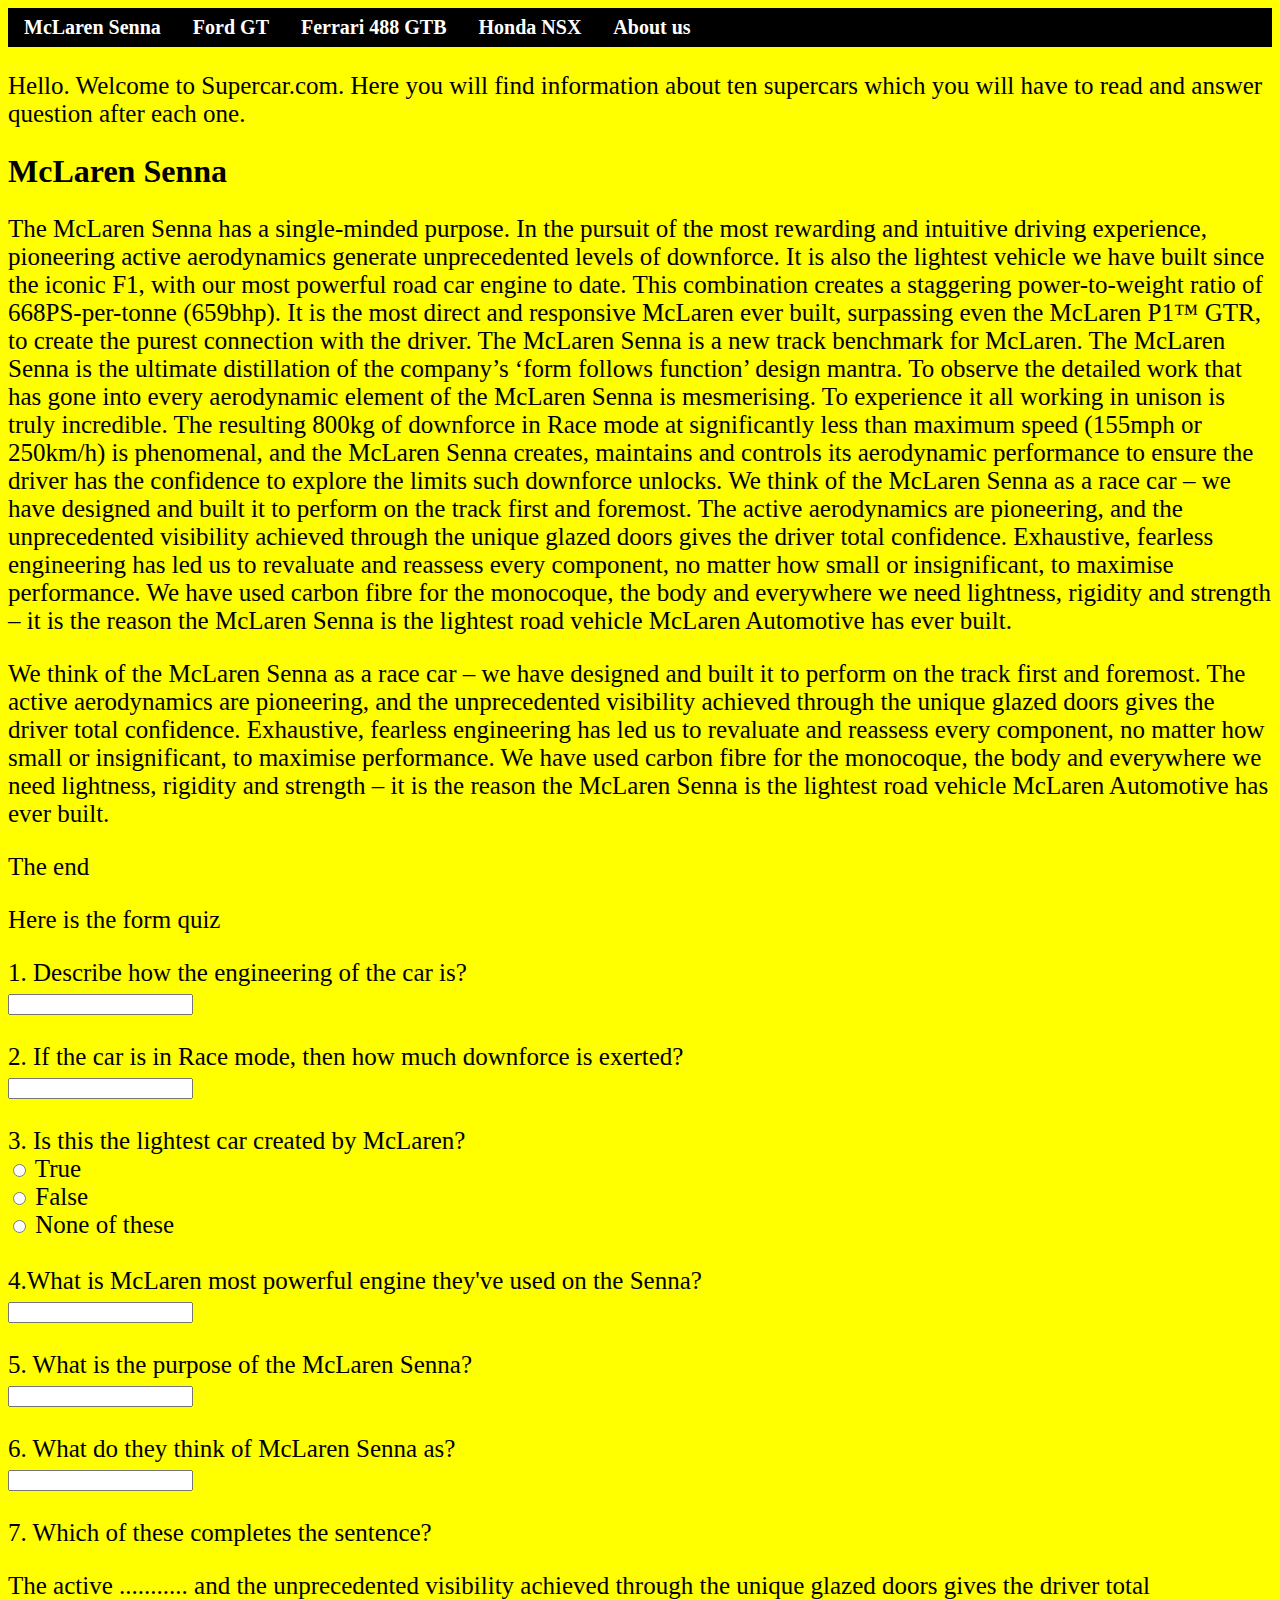
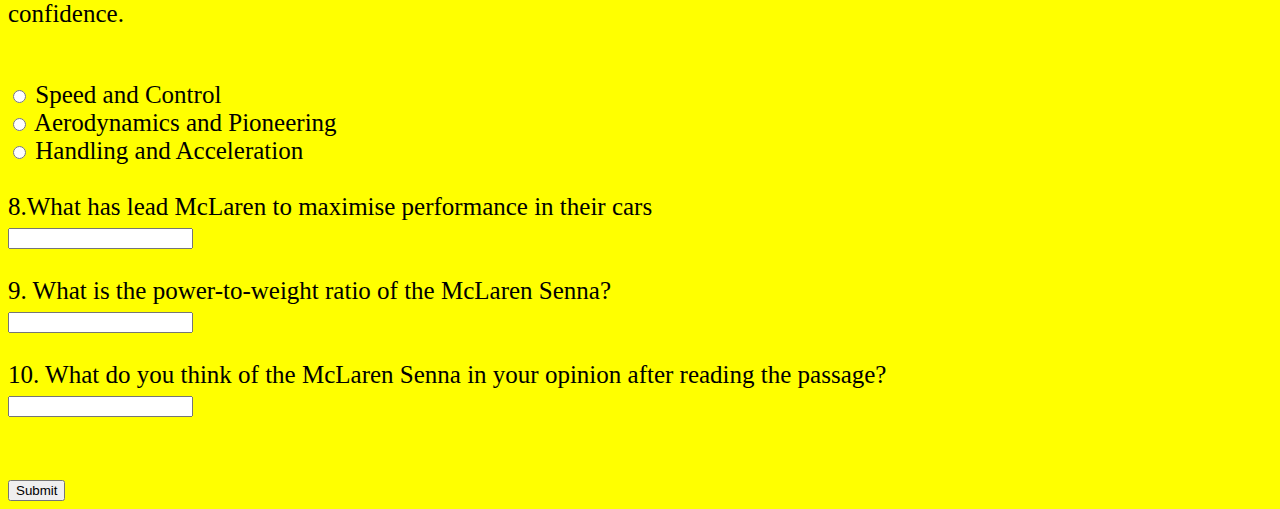
<file: index.html>
<!DOCTYPE html>
<html>
<head>
	<title>Supercar.com</title>
	<link rel="stylesheet" type="text/css" href="pro.css">
</head>
<body bgcolor="yellow">
	<ul>
		<li><a href="index.html">McLaren Senna</a></li>
		<li><a href="fordgt.html">Ford GT</a></li>
		<li><a href="ferrari.html">Ferrari 488 GTB</a></li>
		<li><a href="hondansx.html">Honda NSX</a></li>
		<li><a href="aboutus1.html">About us</a></li>
	</ul>
<p>Hello. Welcome to Supercar.com. Here you will find information about ten supercars which you will have to read and answer question after each one.</p>
<h1>McLaren Senna</h1>
<p>The McLaren Senna has a single-minded purpose. In the pursuit of the most rewarding and intuitive driving experience, pioneering active aerodynamics generate unprecedented levels of downforce. It is also the lightest vehicle we have built since the iconic F1, with our most powerful road car engine to date. This combination creates a staggering power-to-weight ratio of 668PS-per-tonne (659bhp). It is the most direct and responsive McLaren ever built, surpassing even the McLaren P1™ GTR, to create the purest connection with the driver. The McLaren Senna is a new track benchmark for McLaren. The McLaren Senna is the ultimate distillation of the company’s ‘form follows function’ design mantra. To observe the detailed work that has gone into every aerodynamic element of the McLaren Senna is mesmerising. To experience it all working in unison is truly incredible. The resulting 800kg of downforce in Race mode at significantly less than maximum speed (155mph or 250km/h) is phenomenal, and the McLaren Senna creates, maintains and controls its aerodynamic performance to ensure the driver has the confidence to explore the limits such downforce unlocks. We think of the McLaren Senna as a race car – we have designed and built it to perform on the track first and foremost. The active aerodynamics are pioneering, and the unprecedented visibility achieved through the unique glazed doors gives the driver total confidence. Exhaustive, fearless engineering has led us to revaluate and reassess every component, no matter how small or insignificant, to maximise performance. We have used carbon fibre for the monocoque, the body and everywhere we need lightness, rigidity and strength – it is the reason the McLaren Senna is the lightest road vehicle McLaren Automotive has ever built.</p>
<p>We think of the McLaren Senna as a race car – we have designed and built it to perform on the track first and foremost. The active aerodynamics are pioneering, and the unprecedented visibility achieved through the unique glazed doors gives the driver total confidence. Exhaustive, fearless engineering has led us to revaluate and reassess every component, no matter how small or insignificant, to maximise performance. We have used carbon fibre for the monocoque, the body and everywhere we need lightness, rigidity and strength – it is the reason the McLaren Senna is the lightest road vehicle McLaren Automotive has ever built.</p>
<p>The end</p>
<p>Here is the form quiz</p>
<form>
	<label>1. Describe how the engineering of the car is?</label>
	<br>
	<input type="text" name="describe">
	<br><br>
	<label>2. If the car is in Race mode, then how much downforce is exerted?</label>
	<br>
	<input type="text" name="downforce">
	<br><br>
	<label>3. Is this the lightest car created by McLaren?</label>
	<br>
	<input type="radio" name="car">
	<label>True</label>
	<br>
	<input type="radio" name="car">
	<label>False</label>
	<br>
	<input type="radio" name="car">
	<label>None of these</label>
	<br><br>
	<label>4.What is McLaren most powerful engine they've used on the Senna?</label>
	<br>
	<input type="text" name="engine">
	<br><br>
	<label>5. What is the purpose of the McLaren Senna?</label>
	<br>
	<input type="text" name="mclaren">
	<br><br>
	<label>6. What do they think of McLaren Senna as?</label>
	<br>
	<input type="text" name="senna">
	<br><br>
	<label>7. Which of these completes the sentence?<p>The active ........... and the unprecedented visibility achieved through the unique glazed doors gives the driver total confidence.</p></label>
	<br>
	<input type="radio" name="sentence">
	<label>Speed and Control</label>
	<br>
	<input type="radio" name="sentence">
	<label>Aerodynamics and Pioneering</label>
	<br>
	<input type="radio" name="sentence">
	<label>Handling and Acceleration</label>
	<br><br>
	<label>8.What has lead McLaren to maximise performance in their cars</label>
	<br>
	<input type="text" name="performance">
	<br><br>
	<label>9. What is the power-to-weight ratio of the McLaren Senna?</label>
	<br>
	<input type="text" name="power">
	<br><br>
	<label>10. What do you think of the McLaren Senna in your opinion after reading the passage?</label>
	<br>
	<input type="text" name="question">
	 <br>
	 <br>
	 <br>
	<button type="normal">Submit</button>
</form>
</body>
</html>
</file>
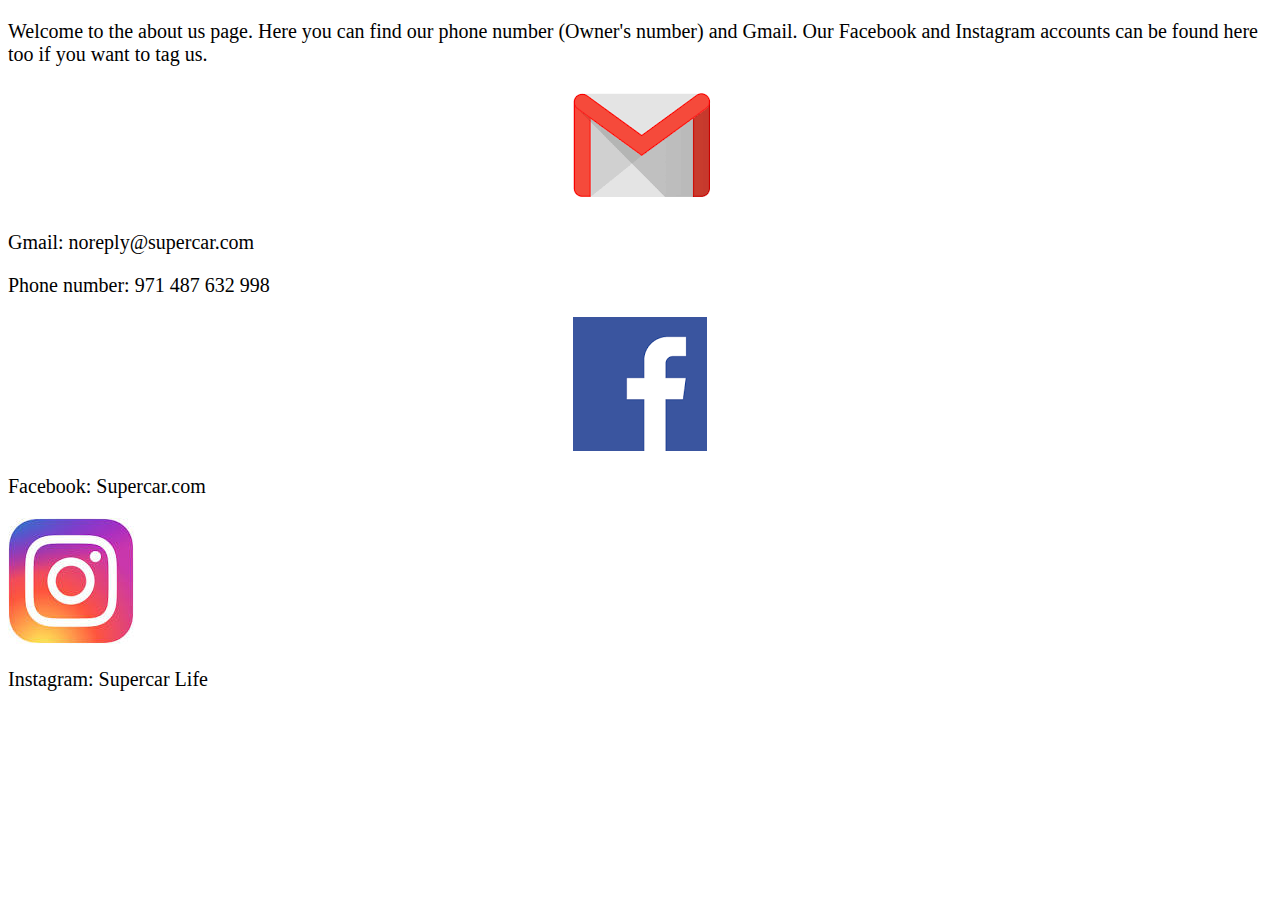
<file: aboutus1.html>
<!DOCTYPE html>
<html>
<head>
	<title>About us</title>
	<style type="text/css">
		p{
			font-family: Corbel;
			font-size: 20px;
		}
	</style>
</head>
<body>
<p>Welcome to the about us page. Here you can find our phone number (Owner's number) and Gmail. Our Facebook and Instagram accounts can be found here too if you want to tag us.</p>
<center><img src="gmail.png"></center>
<p>Gmail: noreply@supercar.com</p>
<p>Phone number: 971 487 632 998</p>
<center><img src="facebook.png"></center>
<p>Facebook: Supercar.com</p>
<img src="instagram.jpg">
<p>Instagram: Supercar Life</p>
</body>
</html>
</file>
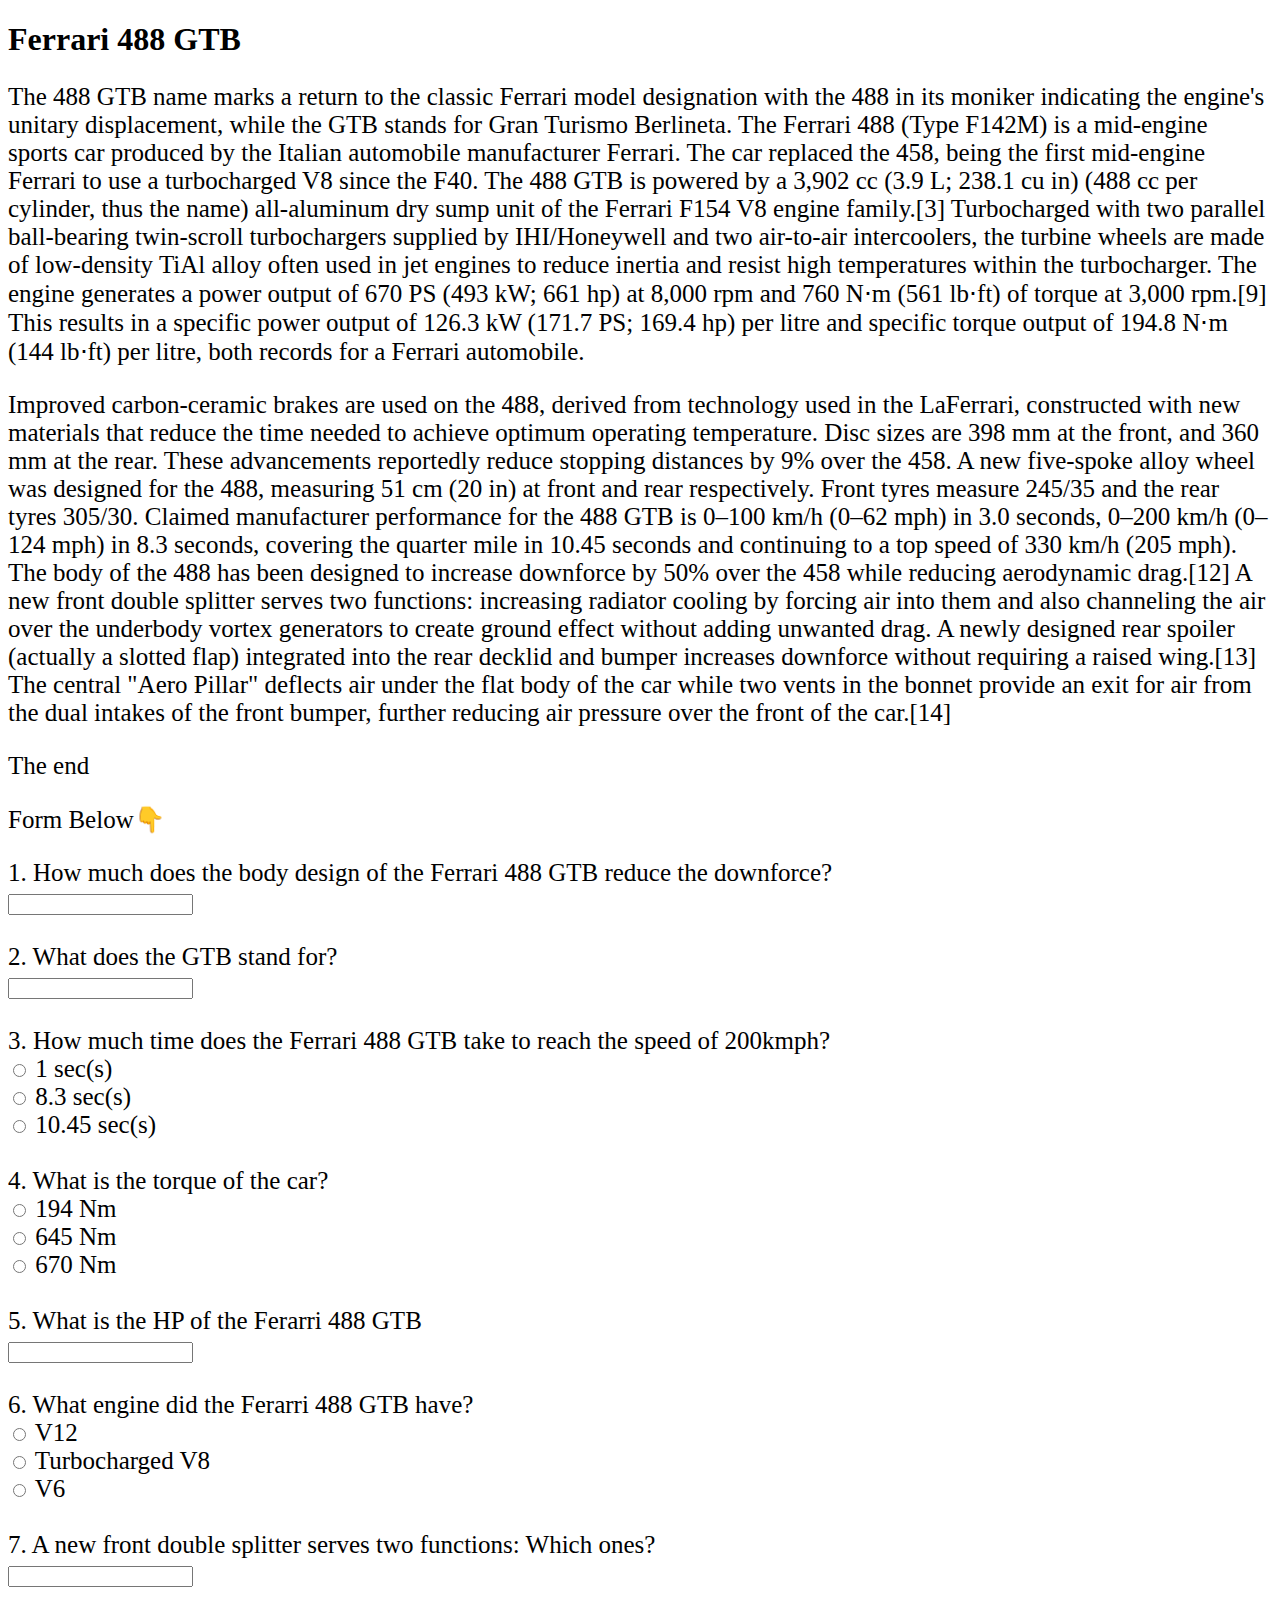
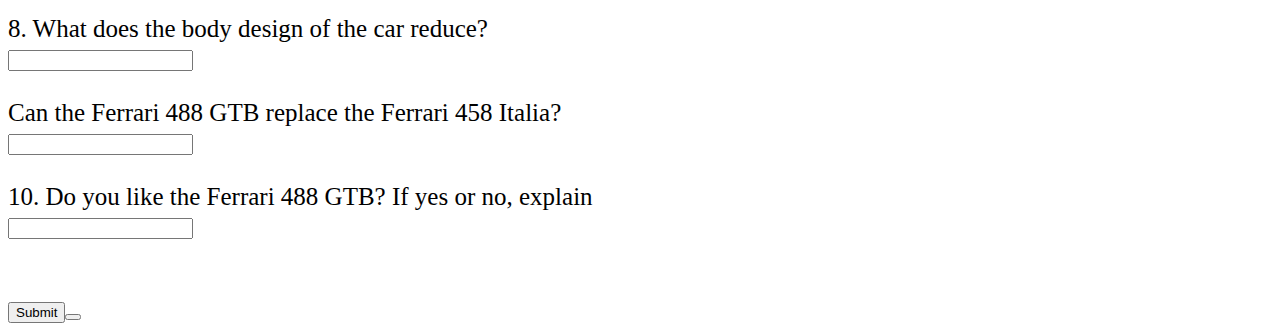
<file: ferrari.html>
<!DOCTYPE html>
<html>
<head>
	<title>Car No. 4.: Ferrari 488 GTB</title>
	<link rel="stylesheet" type="text/css" href="pro.css">
</head>
<body>
<h1>Ferrari 488 GTB</h1>
<p>The 488 GTB name marks a return to the classic Ferrari model designation with the 488 in its moniker indicating the engine's unitary displacement, while the GTB stands for Gran Turismo Berlineta. The Ferrari 488 (Type F142M) is a mid-engine sports car produced by the Italian automobile manufacturer Ferrari. The car replaced the 458, being the first mid-engine Ferrari to use a turbocharged V8 since the F40. The 488 GTB is powered by a 3,902 cc (3.9 L; 238.1 cu in) (488 cc per cylinder, thus the name) all-aluminum dry sump unit of the Ferrari F154 V8 engine family.[3] Turbocharged with two parallel ball-bearing twin-scroll turbochargers supplied by IHI/Honeywell and two air-to-air intercoolers, the turbine wheels are made of low-density TiAl alloy often used in jet engines to reduce inertia and resist high temperatures within the turbocharger. The engine generates a power output of 670 PS (493 kW; 661 hp) at 8,000 rpm and 760 N⋅m (561 lb⋅ft) of torque at 3,000 rpm.[9] This results in a specific power output of 126.3 kW (171.7 PS; 169.4 hp) per litre and specific torque output of 194.8 N⋅m (144 lb⋅ft) per litre, both records for a Ferrari automobile. </p>
<p>Improved carbon-ceramic brakes are used on the 488, derived from technology used in the LaFerrari, constructed with new materials that reduce the time needed to achieve optimum operating temperature. Disc sizes are 398 mm at the front, and 360 mm at the rear. These advancements reportedly reduce stopping distances by 9% over the 458. A new five-spoke alloy wheel was designed for the 488, measuring 51 cm (20 in) at front and rear respectively. Front tyres measure 245/35 and the rear tyres 305/30. Claimed manufacturer performance for the 488 GTB is 0–100 km/h (0–62 mph) in 3.0 seconds, 0–200 km/h (0–124 mph) in 8.3 seconds, covering the quarter mile in 10.45 seconds and continuing to a top speed of 330 km/h (205 mph). The body of the 488 has been designed to increase downforce by 50% over the 458 while reducing aerodynamic drag.[12] A new front double splitter serves two functions: increasing radiator cooling by forcing air into them and also channeling the air over the underbody vortex generators to create ground effect without adding unwanted drag. A newly designed rear spoiler (actually a slotted flap) integrated into the rear decklid and bumper increases downforce without requiring a raised wing.[13] The central "Aero Pillar" deflects air under the flat body of the car while two vents in the bonnet provide an exit for air from the dual intakes of the front bumper, further reducing air pressure over the front of the car.[14]</p>

<p>The end</p>
<p>Form Below👇</p>
<form>
	<label>1. How much does the body design of the Ferrari 488 GTB reduce the downforce?</label>
	<br>
	<input type="text" name="gt">
	<br><br>
	<label>2. What does the GTB stand for?</label>
	<br>
	<input type="text" name="engine">
	<br><br>
	<label>3. How much time does the Ferrari 488 GTB take to reach the speed of 200kmph?</label>
	<br>
	<input type="radio" name="body">
	<label>1 sec(s)</label>
	<br>
	<input type="radio" name="body">
	<label>8.3 sec(s)</label>
	<br>
	<input type="radio" name="body">
	<label>10.45 sec(s)</label>
	<br><br>
	<label>4. What is the torque of the car?</label>
	<br>
	<input type="radio" name="ford">
	<label>194 Nm</label>
	<br>
	<input type="radio" name="ford">
	<label>645 Nm</label>
	<br>
	<input type="radio" name="ford">
	<label>670 Nm</label>
	<br><br>
	<label>5. What is the HP of the Ferarri 488 GTB</label>
	<br>
	<input type="text" name="about">
	<br><br>
	<label>6. What engine did the Ferarri 488 GTB have?</label>
	<br>
	<input type="radio" name="shape">
	<label>V12</label>
	<br>
	<input type="radio" name="shape">
	<label>Turbocharged V8</label>
	<br>
	<input type="radio" name="shape">
	<label>V6</label>
	<br><br>
	<label>7. A new front double splitter serves two functions: Which ones?</label>
	<br>
	<input type="text" name="car">
	<br><br>
	<label>8. What does the body design of the car reduce?</label>
	<br>
	<input type="text" name="price">
	<br><br>
	<label>Can the Ferrari 488 GTB replace the Ferrari 458 Italia?</label>
	<br>
	<input type="text" name="buy">
	<br><br>
	<label>10. Do you like the Ferrari 488 GTB? If yes or no, explain</label>
	<br>
	<input type="text" name="opinion">
	<br>
	<br>
	<br>
	<input type="submit"><button></button>
</form>
</body>
</html>
</file>
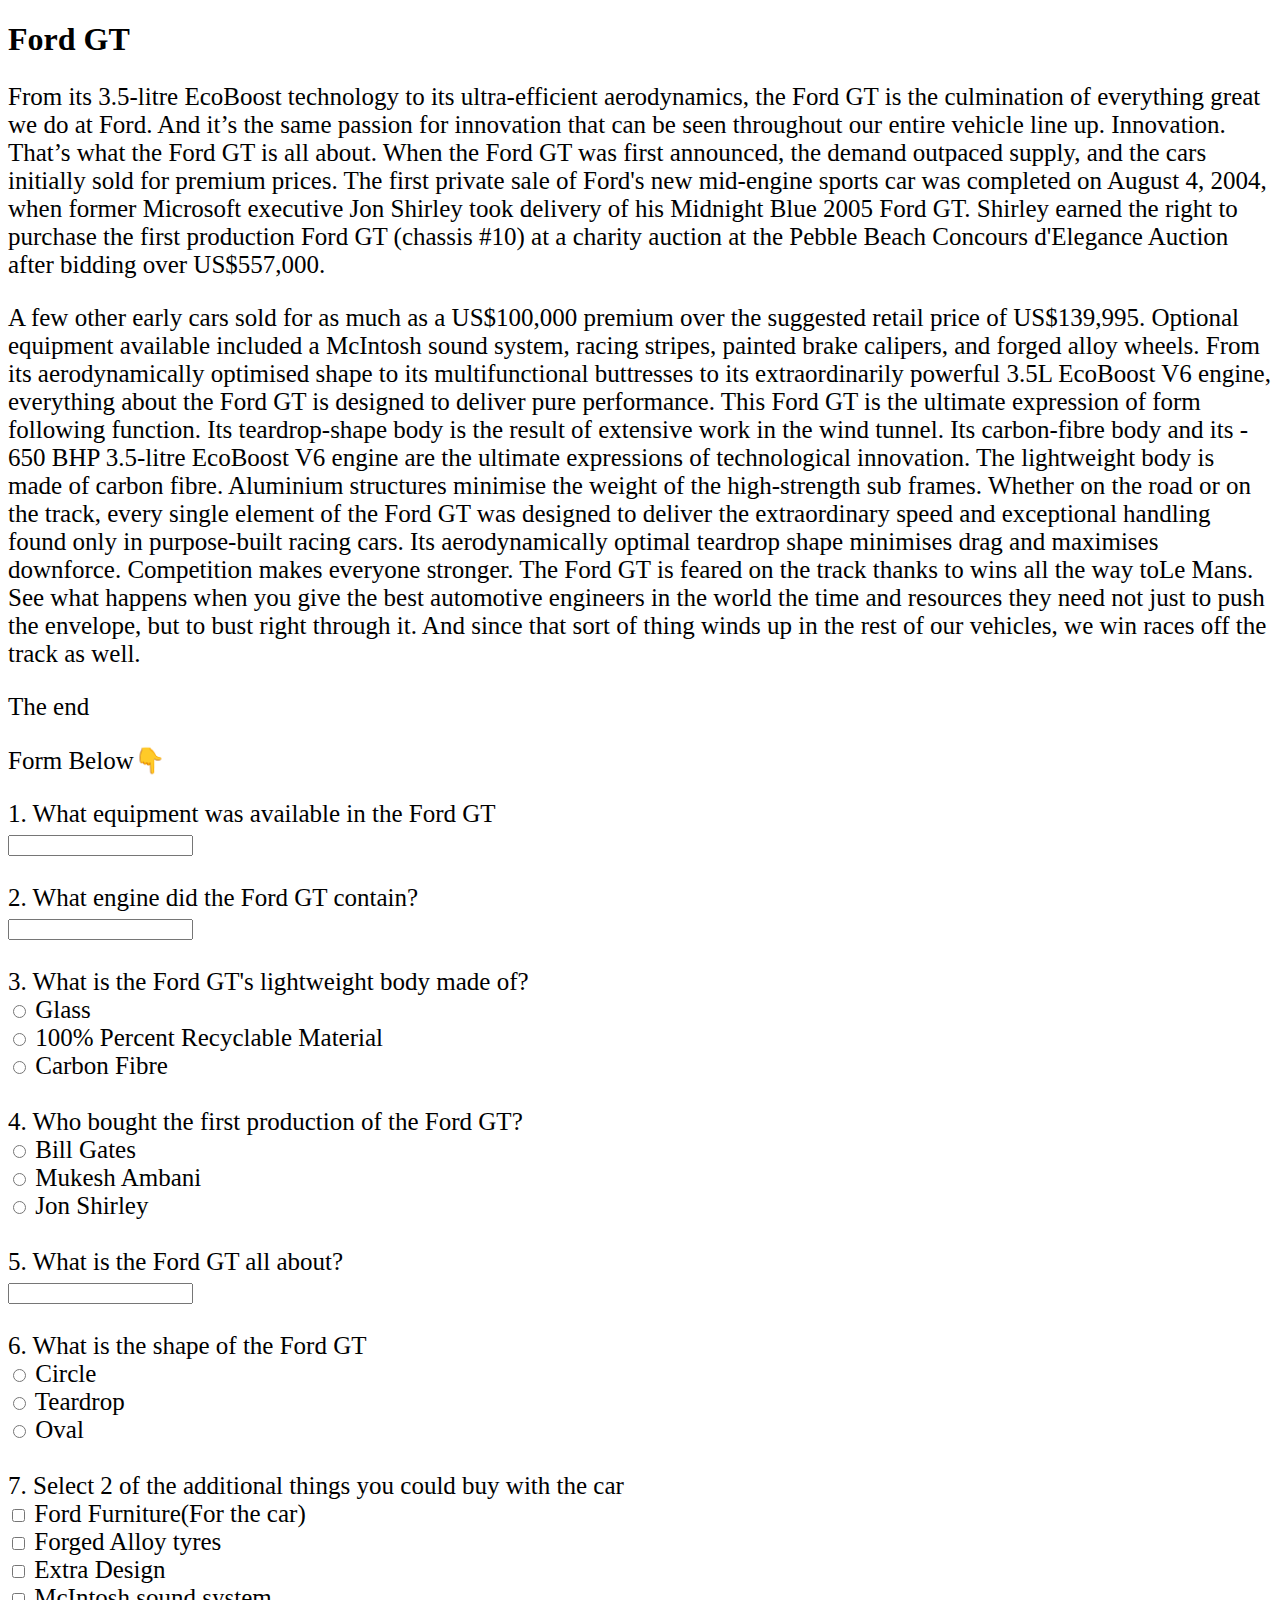
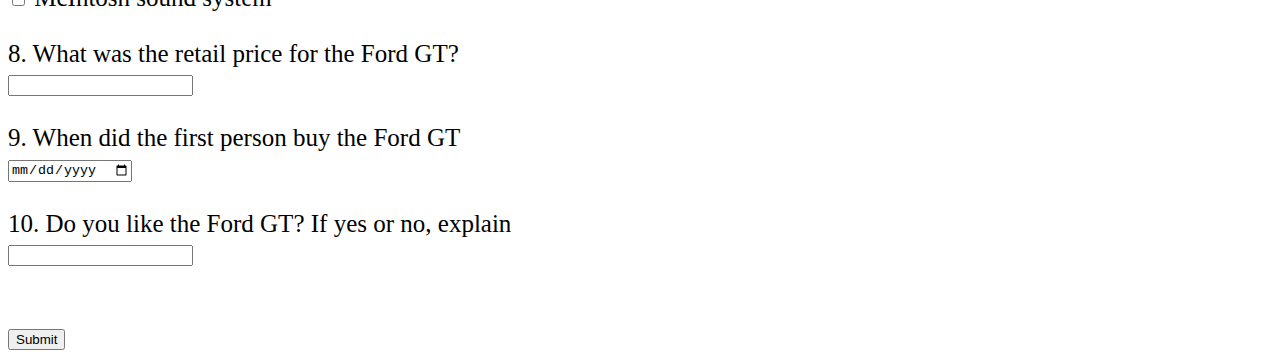
<file: fordgt.html>
<!DOCTYPE html>
<html>
<head>
	<title>Car No. 2: Ford GT</title>
	<link rel="stylesheet" type="text/css" href="pro.css">
</head>
<body>
<h1>Ford GT</h1>
<p>From its 3.5-litre EcoBoost technology to its ultra-efficient aerodynamics, the Ford GT is the culmination of everything great we do at Ford. And it’s the same passion for innovation that can be seen throughout our entire vehicle line up. Innovation. That’s what the Ford GT is all about. When the Ford GT was first announced, the demand outpaced supply, and the cars initially sold for premium prices. The first private sale of Ford's new mid-engine sports car was completed on August 4, 2004, when former Microsoft executive Jon Shirley took delivery of his Midnight Blue 2005 Ford GT. Shirley earned the right to purchase the first production Ford GT (chassis #10) at a charity auction at the Pebble Beach Concours d'Elegance Auction after bidding over US$557,000.</p>

<p>A few other early cars sold for as much as a US$100,000 premium over the suggested retail price of US$139,995. Optional equipment available included a McIntosh sound system, racing stripes, painted brake calipers, and forged alloy wheels. From its aerodynamically optimised shape to its multifunctional buttresses to its extraordinarily powerful 3.5L EcoBoost V6 engine, everything about the Ford GT is designed to deliver pure performance. This Ford GT is the ultimate expression of form following function. Its teardrop-shape body is the result of extensive work in the wind tunnel. Its carbon-fibre body and its - 650 BHP 3.5-litre EcoBoost V6 engine are the ultimate expressions of technological innovation. The lightweight body is made of carbon fibre. Aluminium structures minimise the weight of the high-strength sub frames. Whether on the road or on the track, every single element of the Ford GT was designed to deliver the extraordinary speed and exceptional handling found only in purpose-built racing cars. Its aerodynamically optimal teardrop shape minimises drag and maximises downforce. Competition makes everyone stronger. The Ford GT is feared on the track thanks to wins all the way toLe Mans. See what happens when you give the best automotive engineers in the world the time and resources they need not just to push the envelope, but to bust right through it. And since that sort of thing winds up in the rest of our vehicles, we win races off the track as well.</p>

<p>The end</p>
<p>Form Below👇</p>
<form>
	<label>1. What equipment was available in the Ford GT</label>
	<br>
	<input type="text" name="gt">
	<br><br>
	<label>2. What engine did the Ford GT contain?</label>
	<br>
	<input type="text" name="engine">
	<br><br>
	<label>3. What is the Ford GT's lightweight body made of?</label>
	<br>
	<input type="radio" name="body">
	<label>Glass</label>
	<br>
	<input type="radio" name="body">
	<label>100% Percent Recyclable Material</label>
	<br>
	<input type="radio" name="body">
	<label>Carbon Fibre</label>
	<br><br>
	<label>4. Who bought the first production of the Ford GT?</label>
	<br>
	<input type="radio" name="ford">
	<label>Bill Gates</label>
	<br>
	<input type="radio" name="ford">
	<label>Mukesh Ambani</label>
	<br>
	<input type="radio" name="ford">
	<label>Jon Shirley</label>
	<br><br>
	<label>5. What is the Ford GT all about?</label>
	<br>
	<input type="text" name="about">
	<br><br>
	<label>6. What is the shape of the Ford GT</label>
	<br>
	<input type="radio" name="shape">
	<label>Circle</label>
	<br>
	<input type="radio" name="shape">
	<label>Teardrop</label>
	<br>
	<input type="radio" name="shape">
	<label>Oval</label>
	<br>
	<br>
	<label>7. Select 2 of the additional things you could buy with the car</label>
	<br>
	<input type="checkbox" name="car">
	<label>Ford Furniture(For the car)</label>
	<br>
	<input type="checkbox" name="car">
	<label>Forged Alloy tyres</label>
	<br>
	<input type="checkbox" name="car">
	<label>Extra Design</label>
	<br>
	<input type="checkbox" name="car">
	<label>McIntosh sound system</label>
	<br><br>
	<label>8. What was the retail price for the Ford GT?</label>
	<br>
	<input type="text" name="price">
	<br><br>
	<label>9. When did the first person buy the Ford GT</label>
	<br>
	<input type="date" name="buy">
	<br><br>
	<label>10. Do you like the Ford GT? If yes or no, explain</label>
	<br>
	<input type="text" name="opinion">
	<br><br><br>
	<input type="submit">
</form>
</body>
</html>
</file>
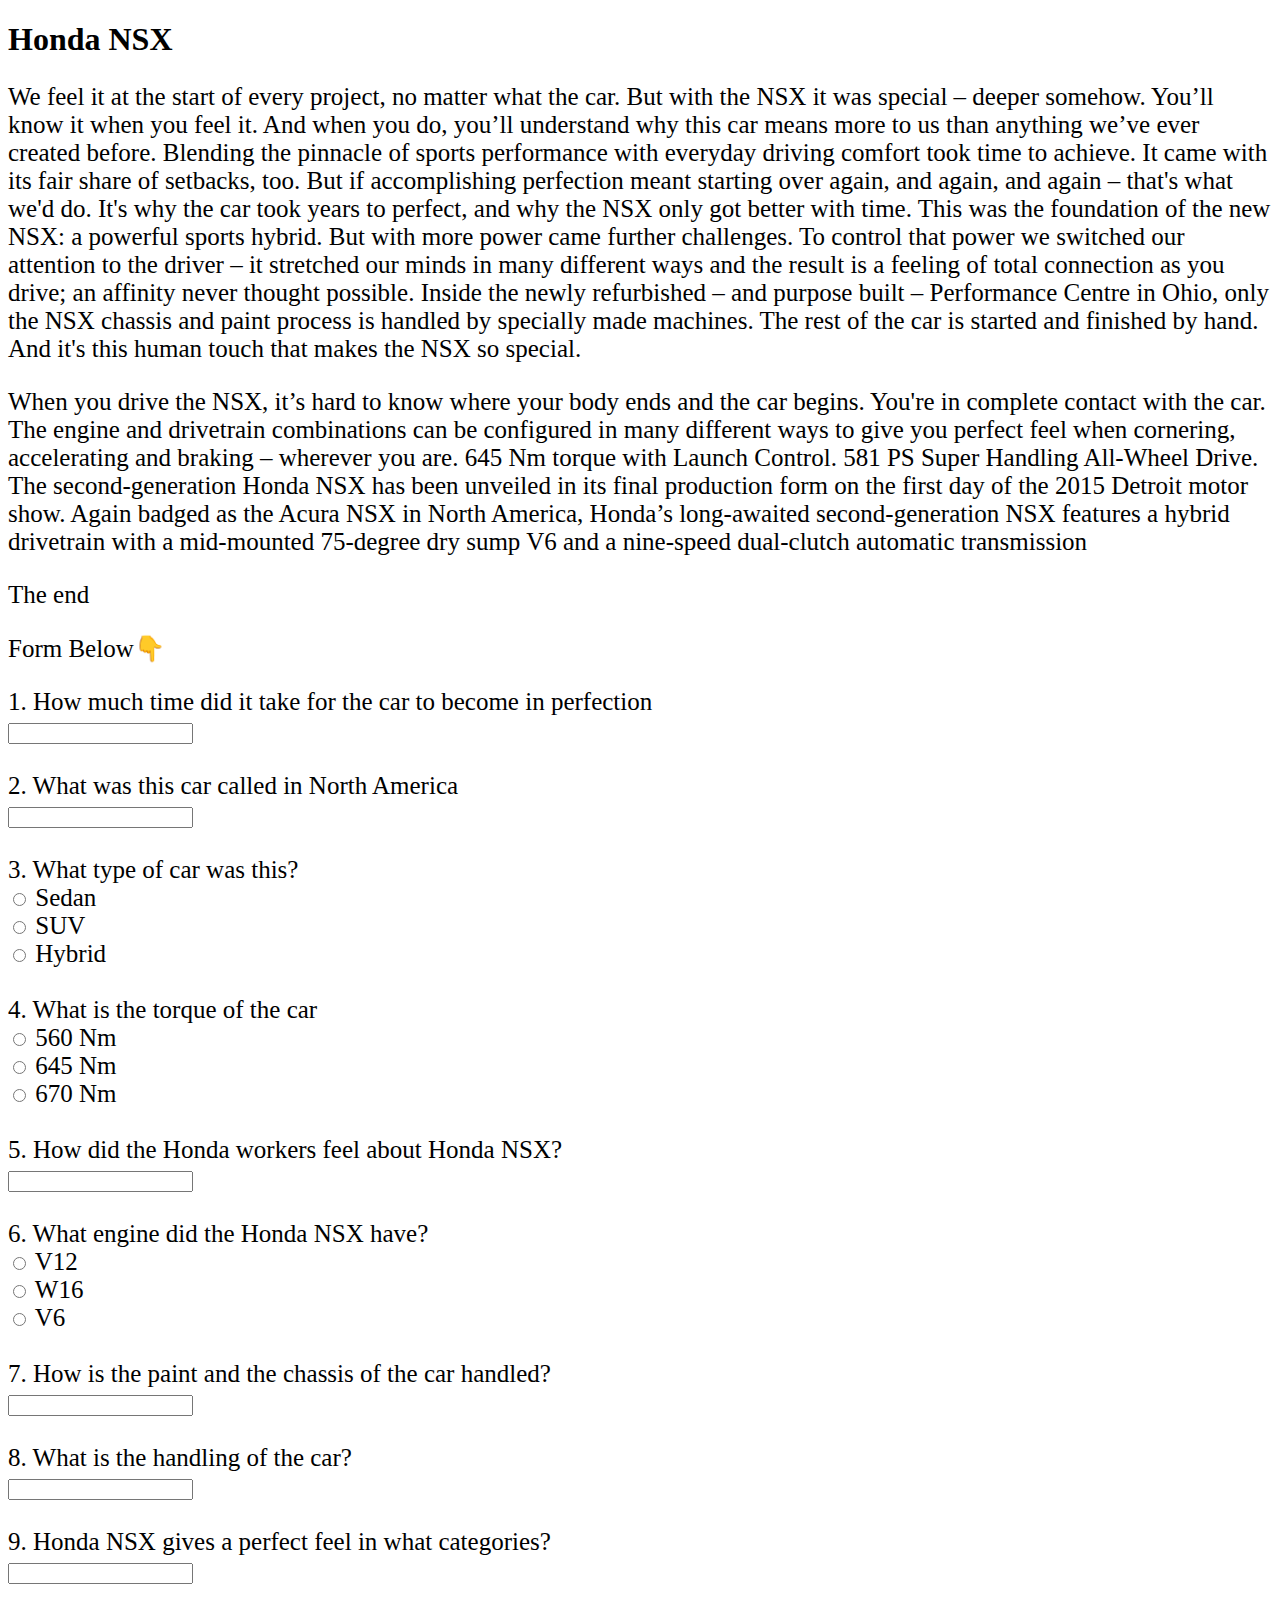
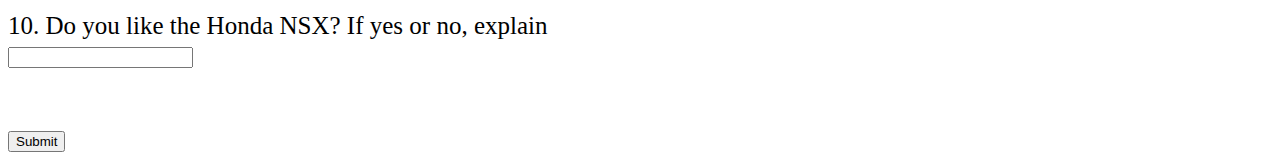
<file: hondansx.html>
<!DOCTYPE html>
<html>
<head>
	<title>Car No. 2: Ford GT</title>
	<link rel="stylesheet" type="text/css" href="pro.css">
</head>
<body>
<h1>Honda NSX</h1>
<p>We feel it at the start of every project, no matter what the car. But with the NSX it was special – deeper somehow. You’ll know it when you feel it. And when you do, you’ll understand why this car means more to us than anything we’ve ever created before. Blending the pinnacle of sports performance with everyday driving comfort took time to achieve. It came with its fair share of setbacks, too. But if accomplishing perfection meant starting over again, and again, and again – that's what we'd do. It's why the car took years to perfect, and why the NSX only got better with time. This was the foundation of the new NSX: a powerful sports hybrid. But with more power came further challenges. To control that power we switched our attention to the driver – it stretched our minds in many different ways and the result is a feeling of total connection as you drive; an affinity never thought possible. Inside the newly refurbished – and purpose built ­– Performance Centre in Ohio, only the NSX chassis and paint process is handled by specially made machines. The rest of the car is started and finished by hand. And it's this human touch that makes the NSX so special.</p>

<p>When you drive the NSX, it’s hard to know where your body ends and the car begins. You're in complete contact with the car. The engine and drivetrain combinations can be configured in many different ways to give you perfect feel when cornering, accelerating and braking – wherever you are. 645 Nm torque with Launch Control. 581 PS Super Handling All-Wheel Drive.  The second-generation Honda NSX has been unveiled in its final production form on the first day of the 2015 Detroit motor show. Again badged as the Acura NSX in North America, Honda’s long-awaited second-generation NSX features a hybrid drivetrain with a mid-mounted 75-degree dry sump V6 and a nine-speed dual-clutch automatic transmission</p>

<p>The end</p>
<p>Form Below👇</p>
<form>
	<label>1. How much time did it take for the car to become in perfection</label>
	<br>
	<input type="text" name="gt">
	<br><br>
	<label>2. What was this car called in North America</label>
	<br>
	<input type="text" name="engine">
	<br><br>
	<label>3. What type of car was this?</label>
	<br>
	<input type="radio" name="body">
	<label>Sedan</label>
	<br>
	<input type="radio" name="body">
	<label>SUV</label>
	<br>
	<input type="radio" name="body">
	<label>Hybrid</label>
	<br><br>
	<label>4. What is the torque of the car</label>
	<br>
	<input type="radio" name="ford">
	<label>560 Nm</label>
	<br>
	<input type="radio" name="ford">
	<label>645 Nm</label>
	<br>
	<input type="radio" name="ford">
	<label>670 Nm</label>
	<br><br>
	<label>5. How did the Honda workers feel about Honda NSX?</label>
	<br>
	<input type="text" name="about">
	<br><br>
	<label>6. What engine did the Honda NSX have?</label>
	<br>
	<input type="radio" name="shape">
	<label>V12</label>
	<br>
	<input type="radio" name="shape">
	<label>W16</label>
	<br>
	<input type="radio" name="shape">
	<label>V6</label>
	<br><br>
	<label>7. How is the paint and the chassis of the car handled?</label>
	<br>
	<input type="text" name="car">
	<br><br>
	<label>8. What is the handling of the car?</label>
	<br>
	<input type="text" name="price">
	<br><br>
	<label>9. Honda NSX gives a perfect feel in what categories?</label>
	<br>
	<input type="text" name="buy">
	<br><br>
	<label>10. Do you like the Honda NSX? If yes or no, explain</label>
	<br>
	<input type="text" name="opinion">
	<br><br><br>
	<input type="submit">
</form>
</body>
</html>
</file>
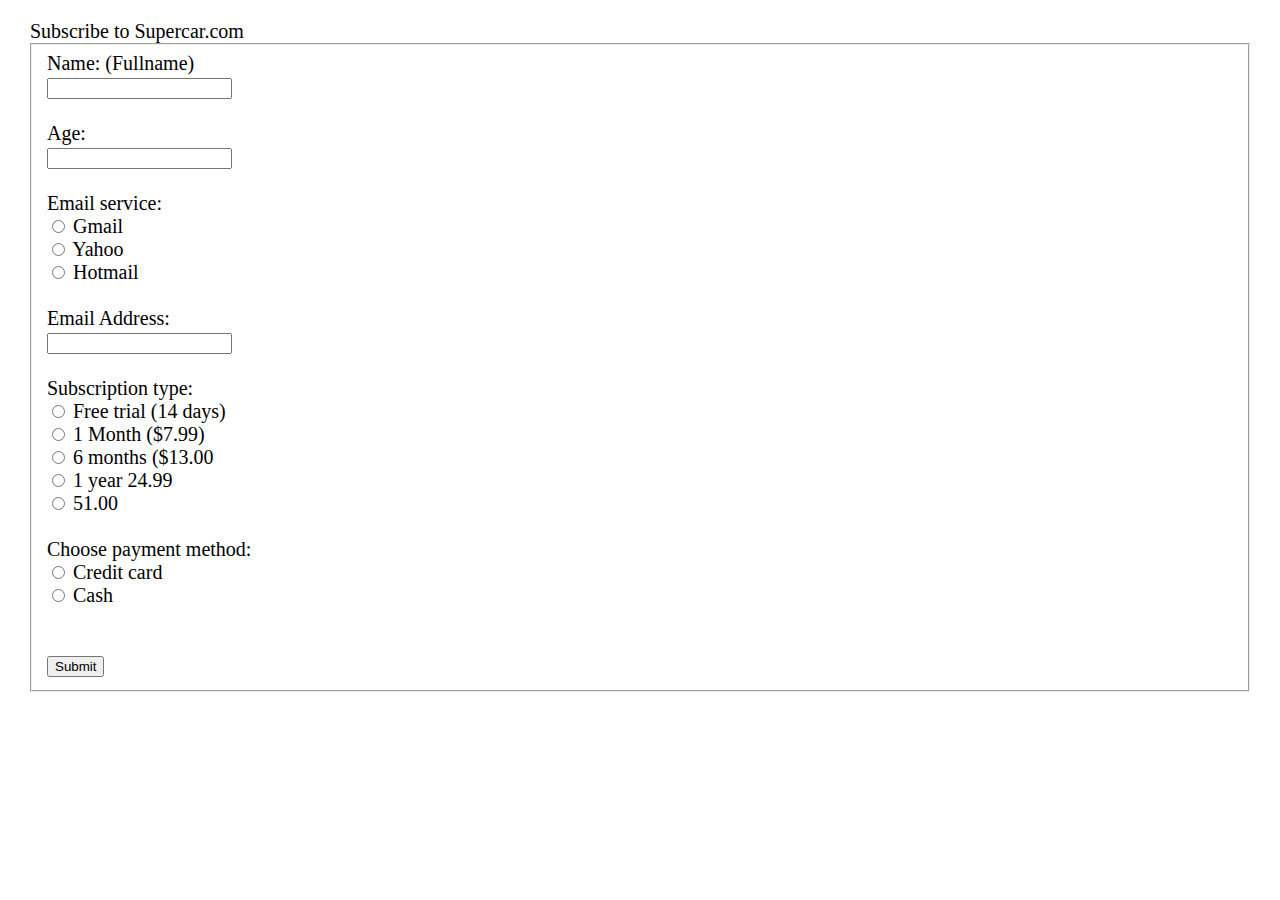
<file: supercar.com.subscribe.html>
<!DOCTYPE html>
<html>
<head>
	<title>Why not subscribe?</title>
	<style type="text/css">
		form{
			font-family: Ink free;
			font-size: 20px;
			margin: 20px;
		}

	</style>
</head>
<body>
<form>
	<legend>Subscribe to Supercar.com</legend>
	<fieldset>
	<label>Name: (Fullname)</label>
	<br>
	<input type="text" name="name">
	<br><br>
	<label>Age:</label>
	<br>
	<input type="number" name="age">
	<br><br>
	<label>Email service:</label>
	<br>
	<input type="radio" name="email">
	<label>Gmail</label>
	<br>
	<input type="radio" name="email">
	<label>Yahoo</label>
	<br>
	<input type="radio" name="email">
	<label>Hotmail</label>
	<br><br>
	<label>Email Address:</label>
	<br>
	<input type="email" name="address">
	<br><br>
	<label>Subscription type:</label>
	<br>
	<input type="radio" name="sub">
	<label>Free trial (14 days)</label>
	<br>
	<input type="radio" name="sub">
	<label>1 Month ($7.99)</label>
	<br>
	<input type="radio" name="sub">
	<label>6 months ($13.00</label>
	<br>
	<input type="radio" name="sub">
	<label>1 year 24.99</label>
	<br>
	<input type="radio" name="sub">
	<label>51.00</label>
	<br><br>
	<label>Choose payment method:</label>
	<br>
	<input type="radio" name="pay">
	<label>Credit card</label>
	<br>
	<input type="radio" name="pay">
	<label>Cash</label>
	<br><br><br>
	<button type="normal">Submit<a href="result.html"></a></button>
	</fieldset>
</form>
</body>
</html>
</file>
<file: pro.css>
p{
	font-family: Corbel;
	font-size: 25px;
}
form{
	font-size: 25px; 
	font-family: Corbel;
}
h1{
	font-family: Segoe UI Black;
}
#abcd{
	text-decoration: none;
	font-family: Corbel;
	font-size: 20px;
	color: red;
	font-weight: bolder;
}
	ul{
	list-style-type: none;
	padding: 0px;
	margin: 0px;
	overflow: hidden;
	font-family: Ink free;
	font-size: 20px;
	background-color: black;
}
li a{
	display: block;
	color: white;
	padding: 8px 16px;
	text-decoration: none;
	font-weight: bolder;
}
li a:hover{
	background-color: green;
}
li{
	float: left;
}
#pro{
	float: right;
	color: white;
}
#one{
	font-family: Ink free;
 	font-size: 20px;
}
#one:hover{
	border: 2px 2px 2px 2px solid grey;
	border-radius: 20px;
}
</file>
